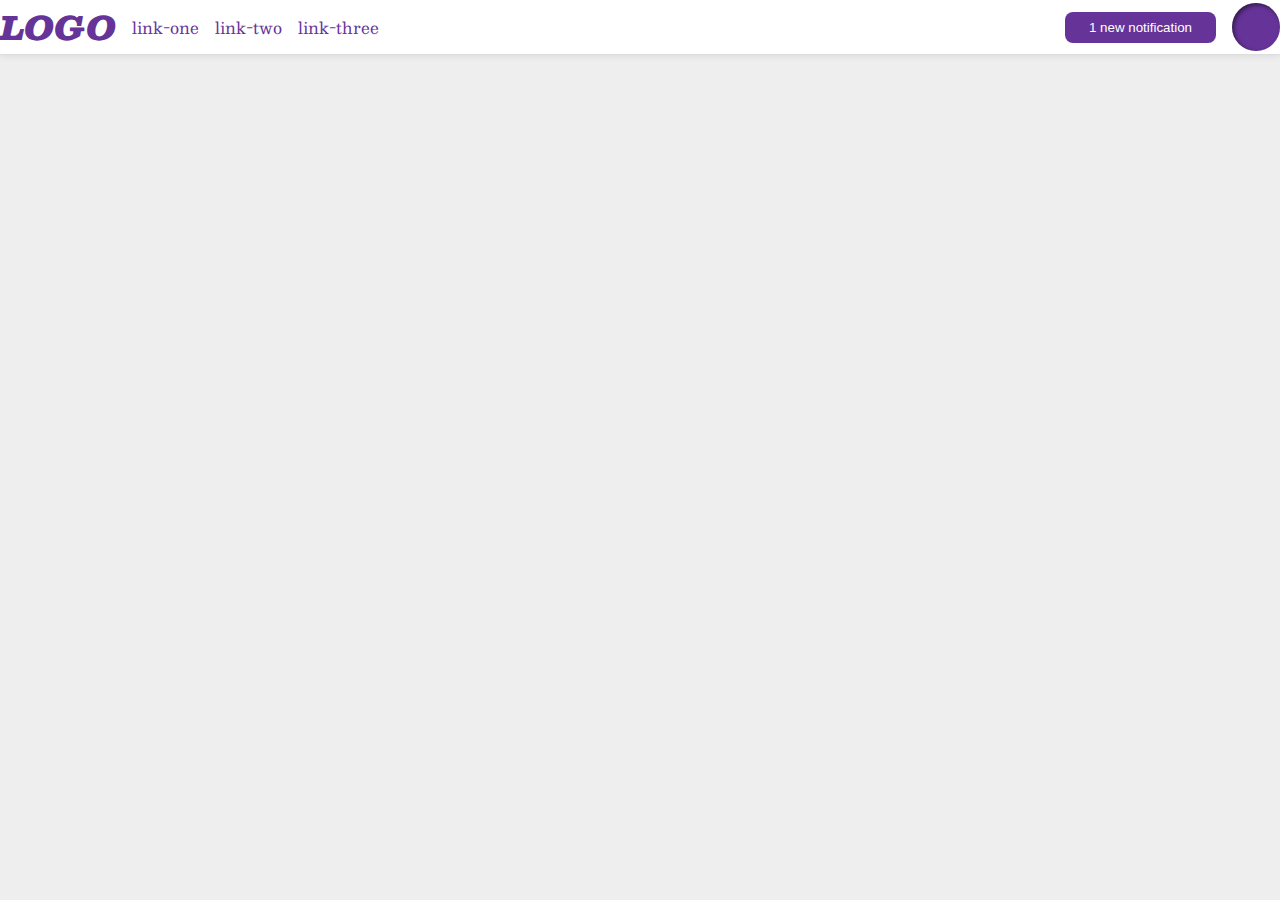
<file: flex/03-flex-header-2/index.html>
<!DOCTYPE html>
<html lang="en">
  <head>
    <meta charset="UTF-8">
    <meta http-equiv="X-UA-Compatible" content="IE=edge">
    <meta name="viewport" content="width=device-width, initial-scale=1.0">
    <title>Flex Header 2</title>
    <link rel="stylesheet" href="style.css">
  </head>
  <body>
    <div class="header">
      <div class="left">
      <div class="logo">
        LOGO
      </div>
      <ul class="links">
        <li><a href="google.com">link-one</a></li>
        <li><a href="google.com">link-two</a></li>
        <li><a href="google.com">link-three</a></li>
      </ul>
      </div>
      <div class="right">
      <button class="notifications">
        1 new notification
      </button>
      <div class="profile-image"></div>
      </div>
    </div>
  </body>
</html>
</file>
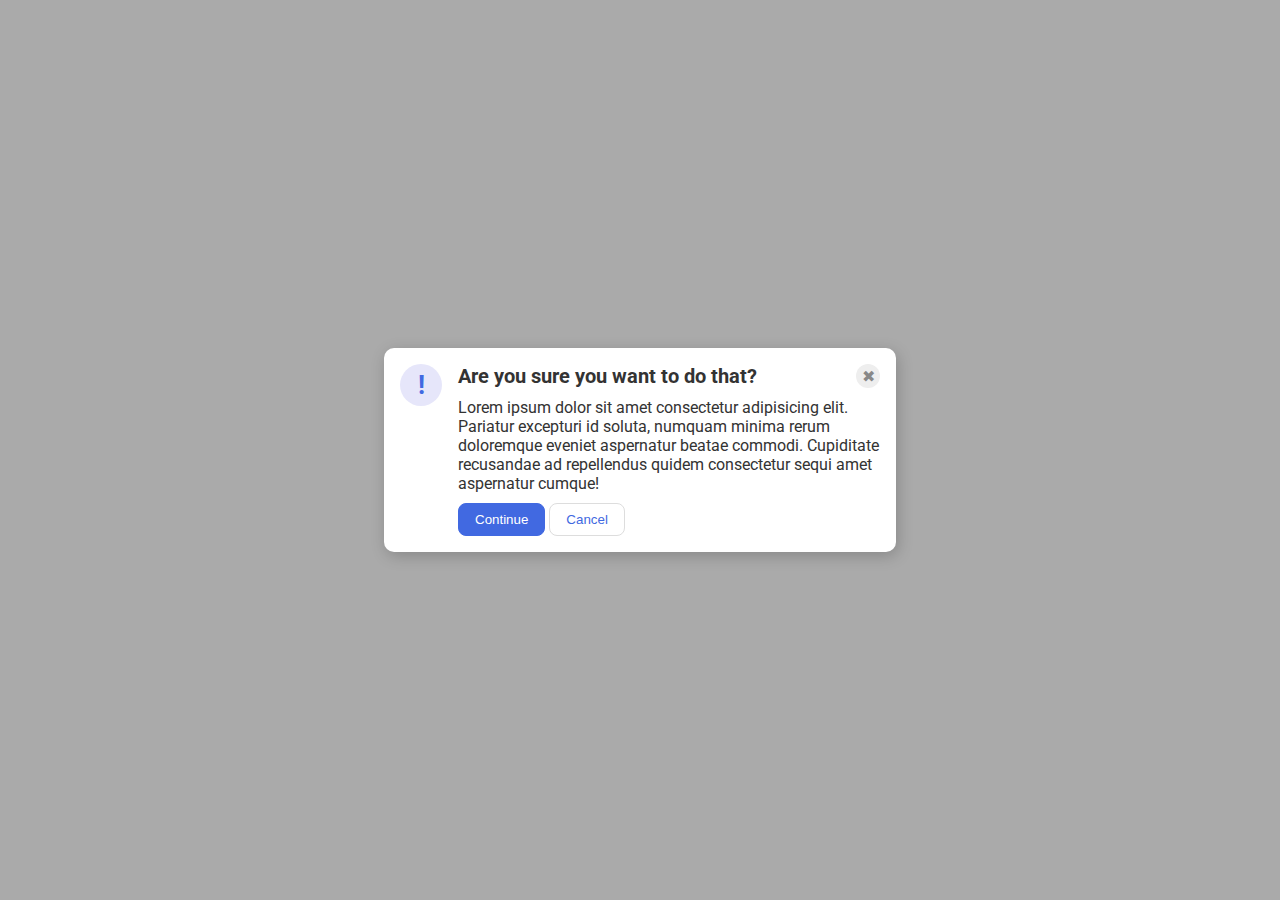
<file: flex/05-flex-modal/index.html>
<!DOCTYPE html>
<html lang="en">
  <head>
    <meta charset="UTF-8">
    <meta http-equiv="X-UA-Compatible" content="IE=edge">
    <meta name="viewport" content="width=device-width, initial-scale=1.0">
    <link rel="stylesheet" href="style.css">
    <title>Modal</title>
  </head>
  <body>
    <div class="modal">
      <div class="icon">!</div>
      <div class="container"> 
        <div class="header">Are you sure you want to do that?
         <div class="close-button">✖</div>
        </div>
        <div class="text">Lorem ipsum dolor sit amet consectetur adipisicing elit. Pariatur excepturi id soluta, numquam minima rerum doloremque eveniet aspernatur beatae commodi. Cupiditate recusandae ad repellendus quidem consectetur sequi amet aspernatur cumque!</div>
        <button class="continue">Continue</button>
        <button class="cancel">Cancel</button>
      </div>
    </div>
  </body>
</html>
</file>
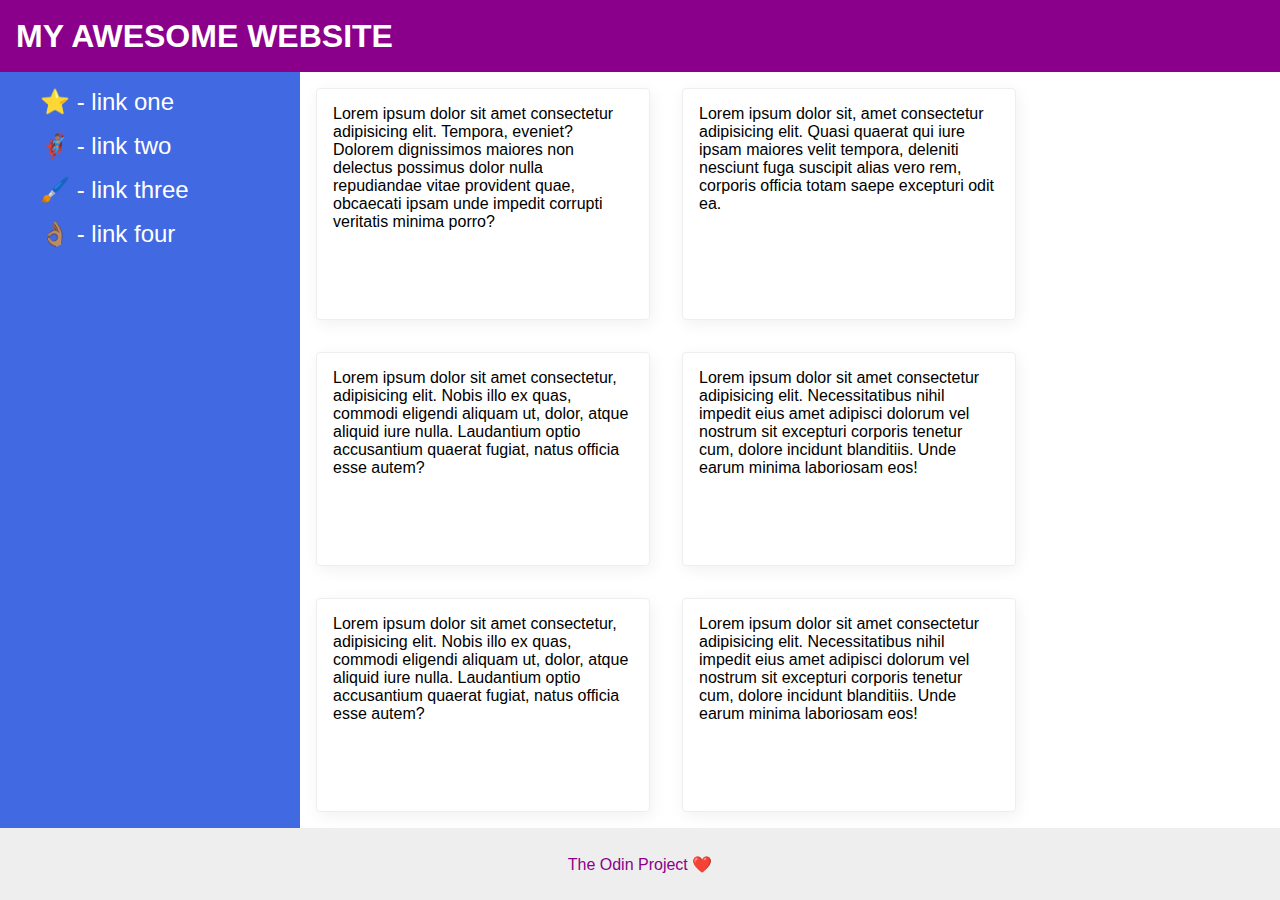
<file: flex/07-flex-layout-2/index.html>
<!DOCTYPE html>
<html lang="en">
  <head>
    <meta charset="UTF-8">
    <meta http-equiv="X-UA-Compatible" content="IE=edge">
    <meta name="viewport" content="width=device-width, initial-scale=1.0">
    <title>The Holy Grail</title>
    <link rel="stylesheet" href="style.css">
  </head>
  <body>
    <div class="header">
      MY AWESOME WEBSITE
    </div>
    <div class="body">
    <div class="sidebar">
      <ul>
        <li><a href="#">⭐ - link one</a></li>
        <li><a href="#">🦸🏽‍♂️ - link two</a></li>
        <li><a href="#">🖌️ - link three</a></li>
        <li><a href="#">👌🏽 - link four</a></li>
      </ul>
    </div>
    <div class="container">
    <div class="card">Lorem ipsum dolor sit amet consectetur adipisicing elit. Tempora, eveniet? Dolorem dignissimos maiores non delectus possimus dolor nulla repudiandae vitae provident quae, obcaecati ipsam unde impedit corrupti veritatis minima porro?</div>
    <div class="card">Lorem ipsum dolor sit, amet consectetur adipisicing elit. Quasi quaerat qui iure ipsam maiores velit tempora, deleniti nesciunt fuga suscipit alias vero rem, corporis officia totam saepe excepturi odit ea.</div>
    <div class="card">Lorem ipsum dolor sit amet consectetur, adipisicing elit. Nobis illo ex quas, commodi eligendi aliquam ut, dolor, atque aliquid iure nulla. Laudantium optio accusantium quaerat fugiat, natus officia esse autem?</div>
    <div class="card">Lorem ipsum dolor sit amet consectetur adipisicing elit. Necessitatibus nihil impedit eius amet adipisci dolorum vel nostrum sit excepturi corporis tenetur cum, dolore incidunt blanditiis. Unde earum minima laboriosam eos!</div>
    <div class="card">Lorem ipsum dolor sit amet consectetur, adipisicing elit. Nobis illo ex quas, commodi eligendi aliquam ut, dolor, atque aliquid iure nulla. Laudantium optio accusantium quaerat fugiat, natus officia esse autem?</div>
    <div class="card">Lorem ipsum dolor sit amet consectetur adipisicing elit. Necessitatibus nihil impedit eius amet adipisci dolorum vel nostrum sit excepturi corporis tenetur cum, dolore incidunt blanditiis. Unde earum minima laboriosam eos!</div>
    </div>
    </div>
    <div class="footer">
      The Odin Project ❤️
    </div>
  </body>
</html>
</file>
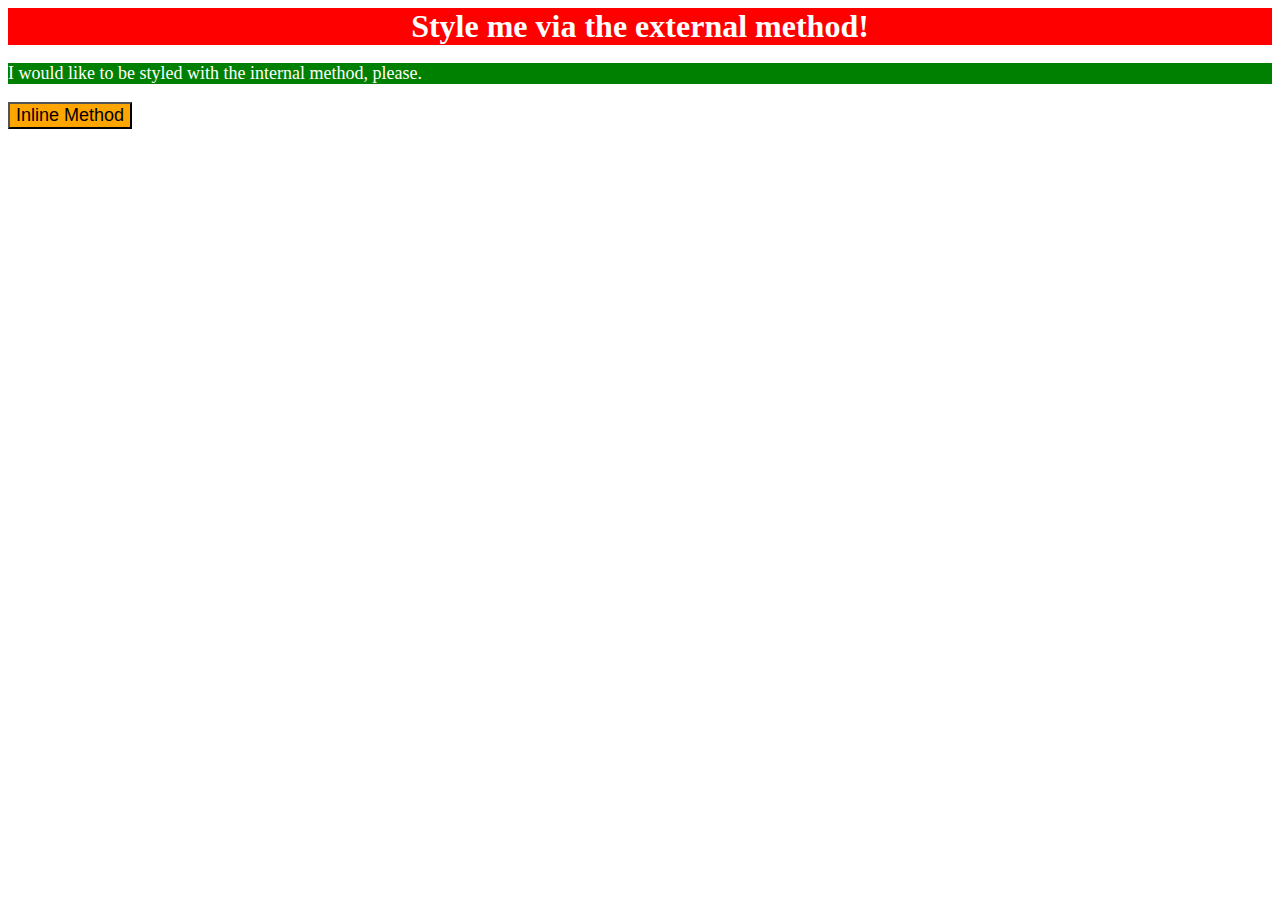
<file: foundations/01-css-methods/index.html>
<!DOCTYPE html>
<html lang="en">
  <head>
    <link rel="stylesheet" href="styles.css"
    <meta charset="UTF-8">
    <meta http-equiv="X-UA-Compatible" content="IE=edge">
    <meta name="viewport" content="width=device-width, initial-scale=1.0">
    <title>Methods for Adding CSS</title>
    <style>
      p{
        background-color: green;
        color:white;
        font-size: 18px;
      }
    </style>
  </head>
  <body>
    <div>Style me via the external method!</div>
    <p>I would like to be styled with the internal method, please.</p>
    <button style="background-color: orange;font-size: 18px;">Inline Method</button>
  </body>
</html>
</file>
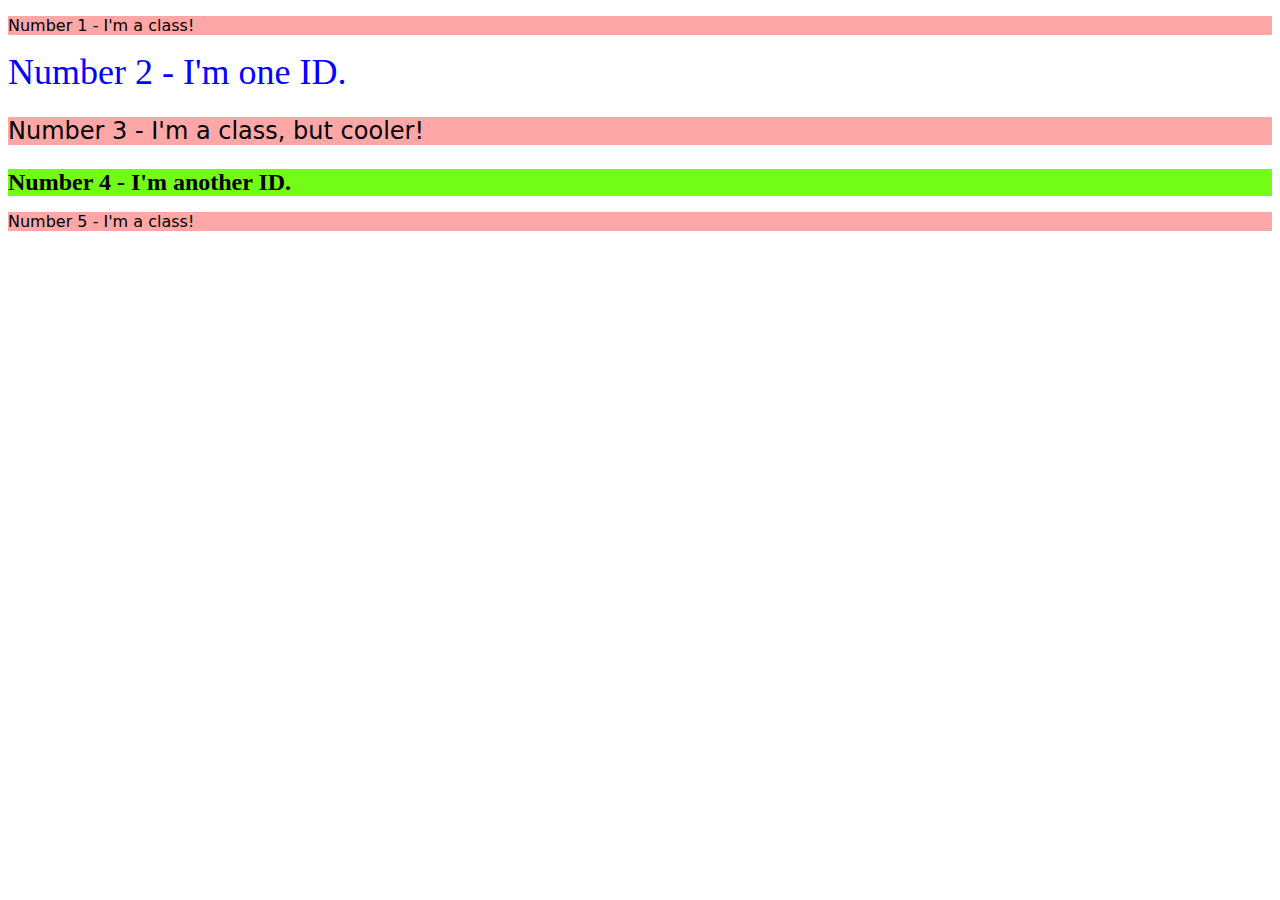
<file: foundations/02-class-id-selectors/index.html>
<!DOCTYPE html>
<html lang="en">
  <head>
    <meta charset="UTF-8">
    <meta http-equiv="X-UA-Compatible" content="IE=edge">
    <meta name="viewport" content="width=device-width, initial-scale=1.0">
    <title>Class and ID Selectors</title>
    <link rel="stylesheet" href="style.css">
  </head>
  <body>
    <p class="number1">Number 1 - I'm a class!</p>
    <div id="number2">Number 2 - I'm one ID.</div>
    <p class="number1 cooler">Number 3 - I'm a class, but cooler!</p>
    <div id="number4">Number 4 - I'm another ID.</div>
    <p class="number1">Number 5 - I'm a class!</p>
  </body>
</html>
</file>
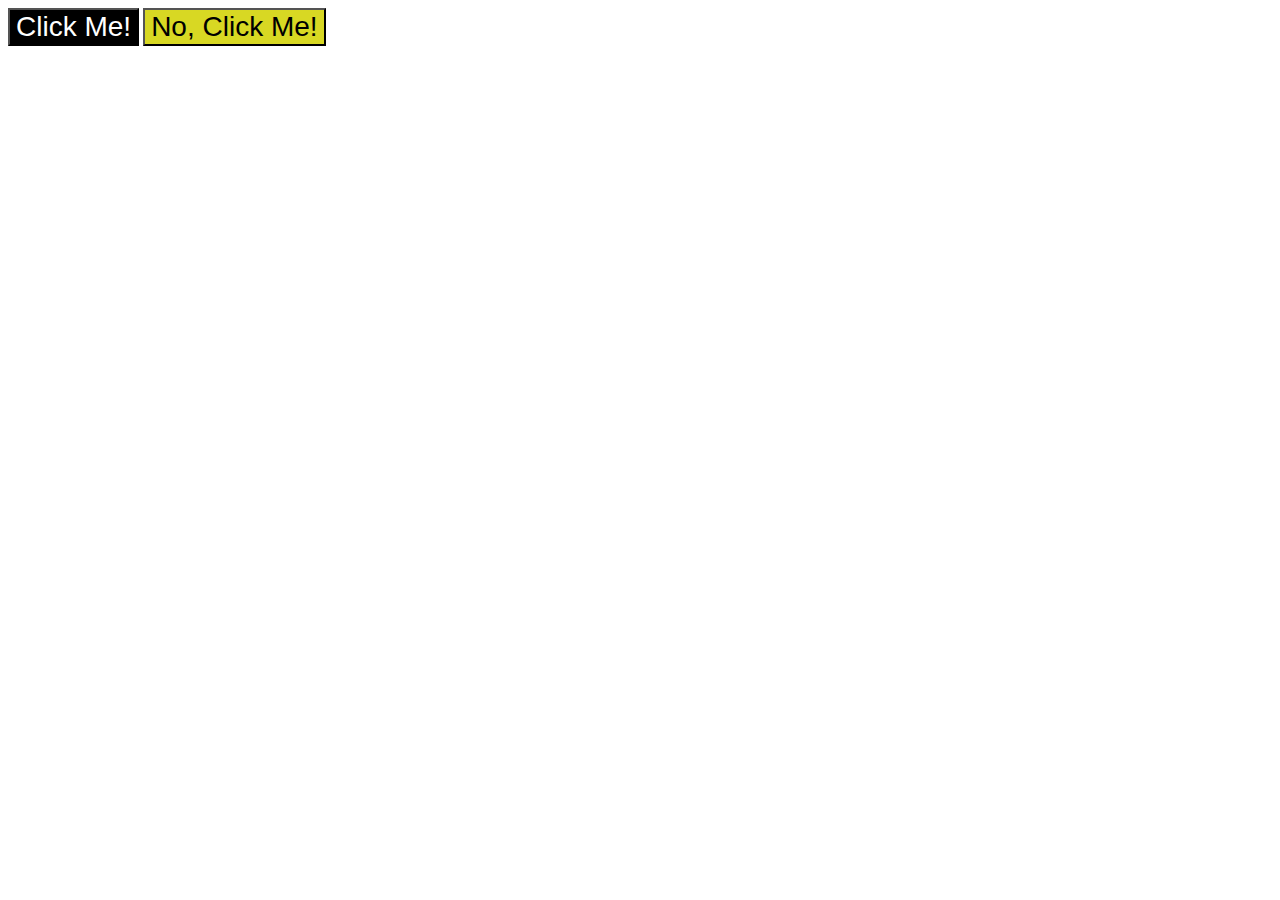
<file: foundations/03-grouping-selectors/index.html>
<!DOCTYPE html>
<html lang="en">
  <head>
    <meta charset="UTF-8">
    <meta http-equiv="X-UA-Compatible" content="IE=edge">
    <meta name="viewport" content="width=device-width, initial-scale=1.0">
    <title>Grouping Selectors</title>
    <link rel="stylesheet" href="style.css">
  </head>
  <body>
    <button class="firstclass">Click Me!</button>
    <button class="secclass">No, Click Me!</button>
  </body>
</html>
</file>
<file: flex/03-flex-header-2/style.css>
/* this is some magical font-importing.  
you'll learn about it later. */
@import url('https://fonts.googleapis.com/css2?family=Besley:ital,wght@0,400;1,900&display=swap');

body {
  margin: 0;
  background: #eee;
  font-family: Besley, serif;
}

.header {
  background: white;
  border-bottom: 1px solid #ddd;
  box-shadow: 0 0 8px rgba(0,0,0,.1);
  display: flex;
  justify-content: space-between;
}

.profile-image {
  background: rebeccapurple;
  box-shadow: inset 2px 2px 4px rgba(0,0,0,.5);
  border-radius: 50%;
  width: 48px;
  height:  48px;
}

.logo {
  color: rebeccapurple;
  font-size: 32px;
  font-weight: 900;
  font-style: italic;
}

button {
  border: none;
  border-radius: 8px;
  background: rebeccapurple;
  color: white;
  padding: 8px 24px;
}

a {
  /* this removes the line under our links */
  text-decoration: none;
  color: rebeccapurple;
}

ul {
  list-style-type: none;
  display: flex;
  margin: 0;
  padding: 0;
  gap: 16px;
}

.left, .right{
  display: flex;
  align-items: center;
  gap: 16px;
}
</file>
<file: flex/05-flex-modal/style.css>
@import url('https://fonts.googleapis.com/css2?family=Roboto:wght@400;700&display=swap');

html, body {
  height: 100%;
}

body {
  font-family: Roboto, sans-serif;
  margin: 0;
  background: #aaa;
  color: #333;
  /* I'll give you this one for free lol */
  display: flex;
  align-items: center;
  justify-content: center;
}

.modal {
  background: white;
  width: 480px;
  border-radius: 10px;
  box-shadow: 2px 4px 16px rgba(0,0,0,.2);
  padding: 16px;
  display: flex;
  gap: 16px;
}

.header {
  display: flex;
  justify-content: space-between;
  margin-bottom: 10px;
  font-size: 20px;
  font-weight: 700;
  align-items: center;
}

.text{

  margin-bottom: 10px;
}

.icon {
  color: royalblue;
  font-size: 26px;
  font-weight: 700;
  background: lavender;
  width: 42px;
  height: 42px;
  border-radius: 50%;
  display: flex;
  align-items: center;
  justify-content: center;
  flex-shrink: 0;
}

.close-button {
  background: #eee;
  border-radius: 50%;
  color: #888;
  font-weight: 400;
  font-size: 16px;
  height: 24px;
  width: 24px;
  display: flex;
  align-items: center;
  justify-content: center;
}

button {
  padding: 8px 16px;
  border-radius: 8px;
}

button.continue {
  background: royalblue;
  border: 1px solid royalblue;
  color: white;
}

button.cancel {
  background: white;
  border: 1px solid #ddd;
  color: royalblue;
}
</file>
<file: flex/07-flex-layout-2/style.css>
body {
  font-family: -apple-system, BlinkMacSystemFont, 'Segoe UI', Roboto, Oxygen, Ubuntu, Cantarell, 'Open Sans', 'Helvetica Neue', sans-serif;
  margin: 0;
  min-height: 100vh;
  display: flex;
  flex-direction: column;
}

.header {
  height: 72px;
  background: darkmagenta;
  color: white;
  font-size: 32px;
  font-weight: 900;
  display: flex;
  align-items: center;
  padding-left: 16px;
}

.footer {
  height: 72px;
  background: #eee;  display: flex;
  justify-content: stretch;
  color: darkmagenta;
}

.sidebar {
  width: 300px;
  background: royalblue;
  flex-shrink: 0;
}

.card {
  border: 1px solid #eee;
  box-shadow: 2px 4px 16px rgba(0,0,0,.06);
  border-radius: 4px;
}
.body{
  display: flex;
  flex: 1;
}
.container{
  display: flex;
  flex-wrap: wrap;
}
.card {
  padding: 16px;
  margin: 16px;
  width: 300px;
}

ul{
list-style-type: none;
}

li{
margin-bottom: 16px;

}

a {
  color: white;
  text-decoration: none;
  font-size: 24px;
}
.footer {
  display: flex;
  align-items: center;
  justify-content: center;
}
</file>
<file: foundations/01-css-methods/styles.css>
div{
    color: white;
    background-color: red;
    font-size: 32px;
    text-align: center;
    font-weight: bold;
}
</file>
<file: foundations/02-class-id-selectors/style.css>
.number1{
    background-color: rgb(255, 167, 167);
    font-family: Verdana, "DejaVu Sans", sans-serif ;
}
#number2{
    color:blue;
    font-size: 36px;
}
.cooler{
    font-size: 24px;
}
#number4{
    background-color: rgb(114, 252, 22);
    font-size: 24px;
    font-weight: bold;
}
</file>
<file: foundations/03-grouping-selectors/style.css>
.firstclass,
.secclass{
    font-family: Helvetica, sans-serif,"Times New Roman";
    font-size: 28px;
}

.firstclass{
    background-color: black;
    color: white;
}
.secclass{
    background-color: rgb(216, 216, 35);
}
</file>
